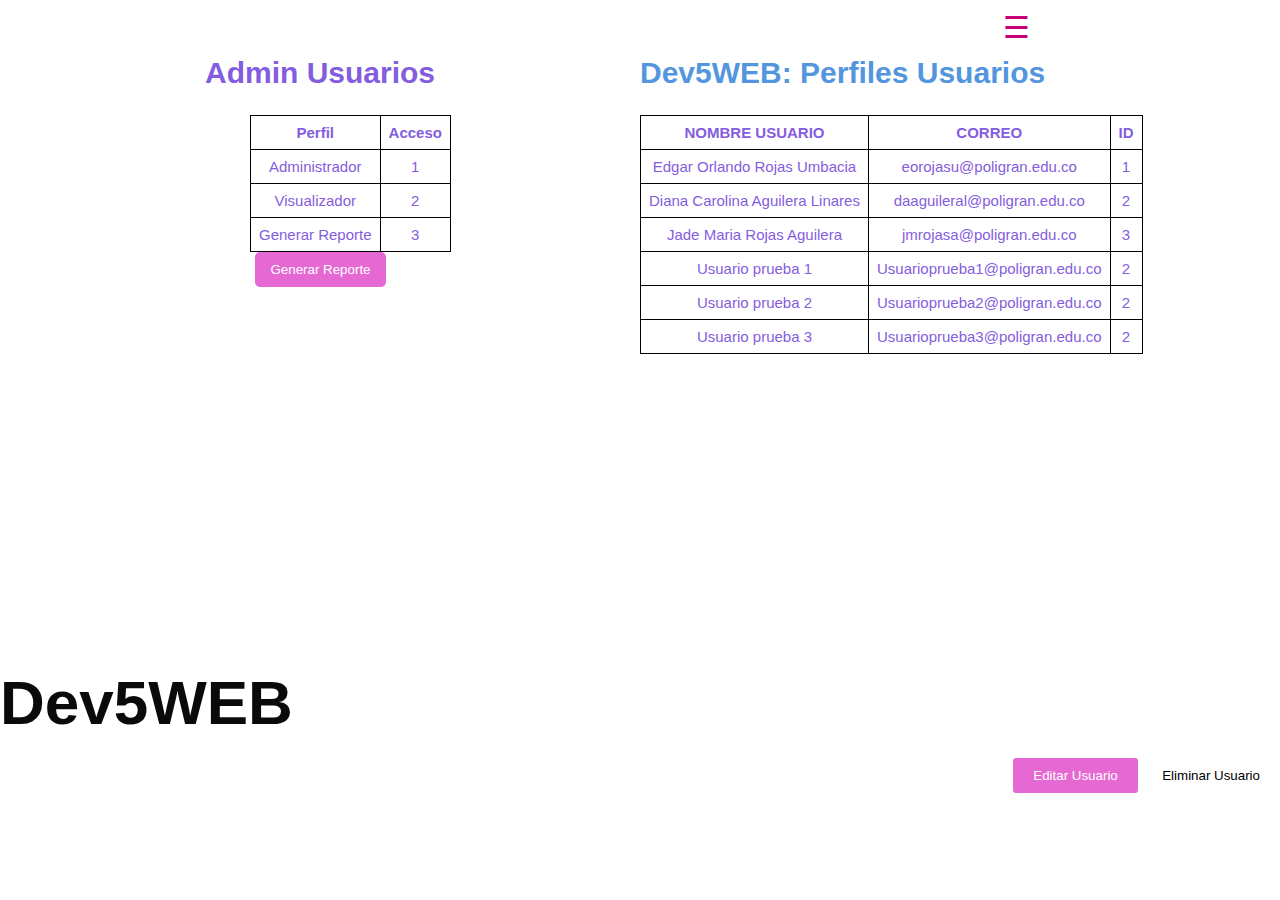
<file: Admin.html>
<!DOCTYPE html PUBLIC "-//W3C//DTD XHTML 1.0 Transitional//EN" "http://www.w3.org/TR/xhtml1/DTD/xhtml1-transitional.dtd">
<html xmlns="http://www.w3.org/1999/xhtml">
<head>
    <meta charset="UTF-8">
    <meta http-equiv="X-UA-Compatible" content="IE=edge">
    <meta name="viewport" content="width=device-width, initial-scale=1.0">
    <link rel="stylesheet" href="form.css" type="text/css"/>
    <title>Admin</title>
    <style>
            body, html {
        margin: 0;
        padding: 0;
        height: 100%;
    }

    .pagina-container {
        display: flex;
        flex-direction: column;
        height: 100%;
    }

    .top-section, .bottom-section {
        height: 50px; /* Altura reducida */
        background-color: #FFFFFF;
    }

    .center-section {
        flex: 0.7;
        display: flex;
    }

    .left-half, .right-half {
        flex: 1;
    }

    .bottom-section {
        margin-top: 20px; /* Espacio entre las secciones central e inferior */
    }
    </style>
</head>
<body>
<div class="menu-icon" onclick="toggleMenu()">&#9776;</div>
    <div class="menu">
	    <div class="menu-item"><a href="Index.html">Inicio</a></div>
        <div class="menu-item"><a href="Equipo.html">Equipo</a></div>
        <div class="menu-item"><a href="Servicios.html">Servicios</a></div>
        <div class="menu-item"><a href="Portafolio.html">Portafolio</a></div>
        <div class="menu-item"><a href="Testimonio.html">Testimonio</a></div>
		<div class="menu-item"><a href="Contacto.html">Contacto</a></div>
    </div>
    <div class="pagina-container">
        <div class="top-section">
            <!-- Contenido de la sección superior -->
        </div>
        <div class="center-section">
            <div class="left-half">
                <!-- Contenido de la mitad izquierda de la sección central -->
                
             <div class="vertical-title">Admin Usuarios</div>
                
                <!-- Primera tabla -->
                <table class="matrix-table" width="auto">
                    <tr>
                        <th>Perfil</th>
                        <th>Acceso</th>
                    </tr>
                    <tr>
                        <td>Administrador</td>
                        <td>1</td>
                    </tr>
                    <tr>
                        <td>Visualizador</td>
                        <td>2</td>
                    </tr>
                    <tr>
                        <td>Generar Reporte</td>
                        <td>3</td>
                    </tr>
                </table>
    <div class="mi-clase2">
        <button type="submit">Generar Reporte</button>
    </div>
            </div>
            <div class="right-half">
                <!-- Contenido de la mitad derecha de la sección central -->
                <div class="mi-titulo">Dev5WEB: Perfiles Usuarios</div>
                <!-- Segunda tabla -->
                <table class="matrix2" width="auto">
                    <tr>
                        <th>NOMBRE USUARIO</th>
                        <th>CORREO</th>
                        <th>ID</th>
                    </tr>
                    <tr>
                        <td>Edgar Orlando Rojas Umbacia</td>
                        <td>eorojasu@poligran.edu.co</td>
                        <td>1</td>
                    </tr>
                    <tr>
                        <td>Diana Carolina Aguilera Linares</td>
                        <td>daaguileral@poligran.edu.co</td>
                        <td>2</td>
                    </tr>
                    <tr>
                        <td>Jade Maria Rojas Aguilera</td>
                        <td>jmrojasa@poligran.edu.co</td>
                        <td>3</td>
                    </tr>
                    <tr>
                        <td>Usuario prueba 1</td>
                        <td>Usuarioprueba1@poligran.edu.co</td>
                        <td>2</td>
                    </tr>
                    <tr>
                        <td>Usuario prueba 2</td>
                        <td>Usuarioprueba2@poligran.edu.co</td>
                        <td>2</td>
                    </tr>
                    <tr>
                        <td>Usuario prueba 3</td>
                        <td>Usuarioprueba3@poligran.edu.co</td>
                        <td>2</td>
                    </tr>
                </table>
            </div>
        </div>
<div class="bottom-section">
    <!-- Contenido de la sección inferior -->
   <h2 class="mi-titulo-2">Dev5WEB</h2>
    <div class="mi-clase">
        <button type="submit">Editar Usuario</button>
        <button type="button" class="secondary">Eliminar Usuario</button>
    </div>
</div>

    </div>
<script>
    // Función para alternar la clase activa del menú
    function toggleMenu() {
        var menu = document.querySelector('.menu');
        menu.classList.toggle('active');
    }
</script>
</body>
</html>
</file>
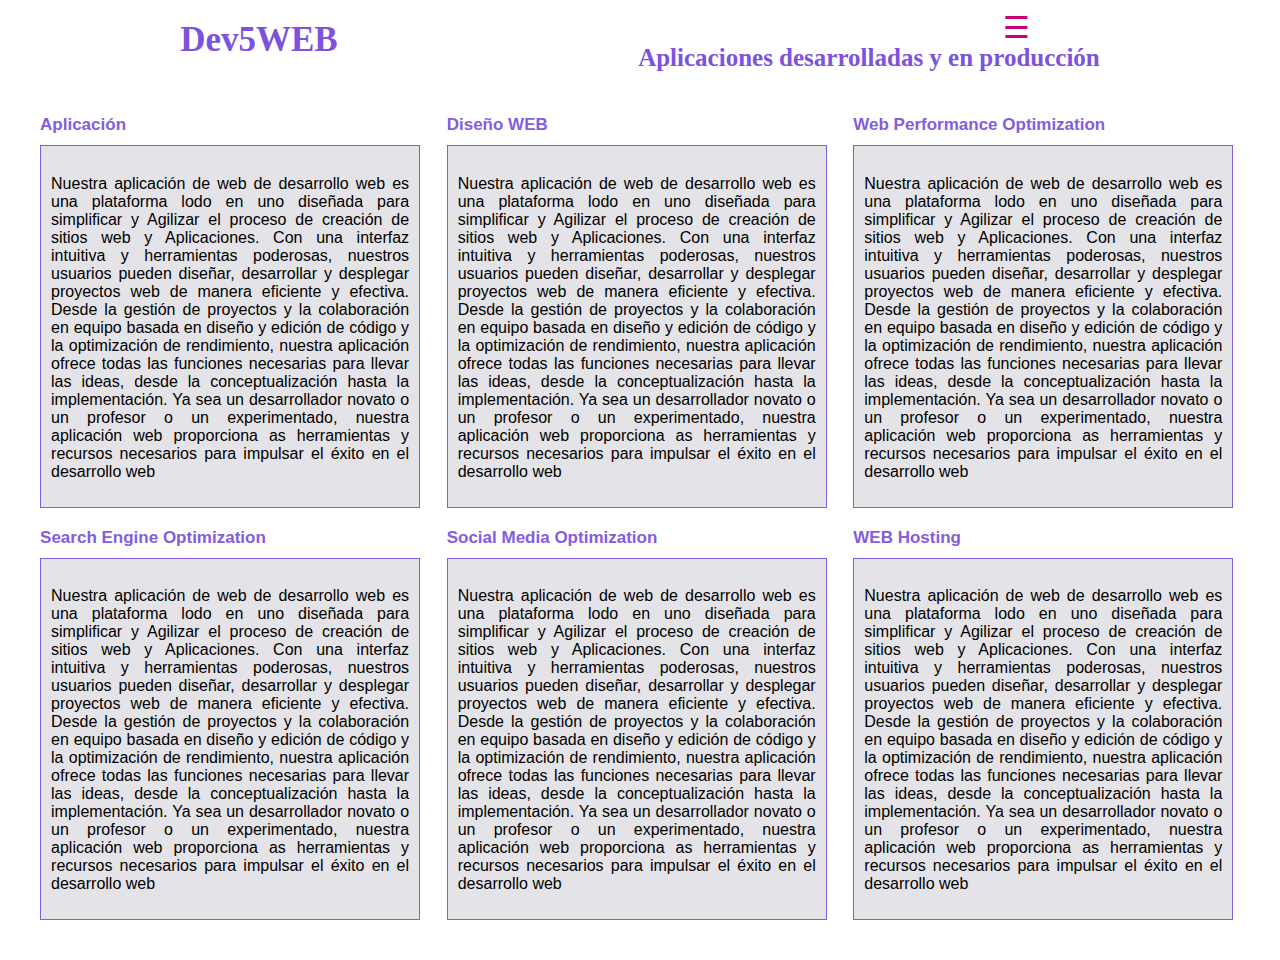
<file: Portafolio.html>
<!DOCTYPE html PUBLIC "-//W3C//DTD XHTML 1.0 Transitional//EN" "http://www.w3.org/TR/xhtml1/DTD/xhtml1-transitional.dtd">
<html xmlns="http://www.w3.org/1999/xhtml">
<head>
    <meta charset="UTF-8">
    <meta http-equiv="X-UA-Compatible" content="IE=edge">
    <meta name="viewport" content="width=device-width, initial-scale=1.0">
    <link rel="stylesheet" href="form.css" type="text/css"/>
    <title>Portafolio</title>    
</head>
<body>
<div class="menu-icon" onclick="toggleMenu()">&#9776;</div>
    <div class="menu">
	    <div class="menu-item"><a href="Index.html">Inicio</a></div>
        <div class="menu-item"><a href="Equipo.html">Equipo</a></div>
        <div class="menu-item"><a href="Servicios.html">Servicios</a></div>
        <div class="menu-item"><a href="Contacto.html">Contacto</a></div>
        <div class="menu-item"><a href="Testimonio.html">Testimonio</a></div>
    </div>
<div class="mi-contenedor">
    <div id="titulo-1">Dev5WEB</div>
    <div id="titulo-2">Aplicaciones desarrolladas y en producción</div>
</div>

<div class="container">
    <div class="row">
        <div class="cuadro-container">
            <div class="titulo-cuadro">Aplicación</div>
            <div class="cuadro2">
                <h3></h3>
                <p>Nuestra aplicación de web de desarrollo web es una plataforma lodo en uno diseñada para simplificar y Agilizar el proceso de creación de sitios web y Aplicaciones. Con una interfaz intuitiva y herramientas poderosas, nuestros usuarios pueden diseñar, desarrollar y desplegar proyectos web de manera eficiente y efectiva. Desde la gestión de proyectos y la colaboración en equipo basada en diseño y edición de código y la optimización de rendimiento, nuestra aplicación ofrece todas las funciones necesarias para llevar las ideas, desde la conceptualización hasta la implementación. Ya sea un desarrollador novato o un profesor o un experimentado, nuestra aplicación web proporciona as herramientas y recursos necesarios para impulsar el éxito en el desarrollo web</p>
            </div>
        </div>
        <div class="cuadro-container">
            <div class="titulo-cuadro">Diseño WEB</div>
            <div class="cuadro2">
                <h3></h3>
                <p>Nuestra aplicación de web de desarrollo web es una plataforma lodo en uno diseñada para simplificar y Agilizar el proceso de creación de sitios web y Aplicaciones. Con una interfaz intuitiva y herramientas poderosas, nuestros usuarios pueden diseñar, desarrollar y desplegar proyectos web de manera eficiente y efectiva. Desde la gestión de proyectos y la colaboración en equipo basada en diseño y edición de código y la optimización de rendimiento, nuestra aplicación ofrece todas las funciones necesarias para llevar las ideas, desde la conceptualización hasta la implementación. Ya sea un desarrollador novato o un profesor o un experimentado, nuestra aplicación web proporciona as herramientas y recursos necesarios para impulsar el éxito en el desarrollo web</p>
            </div>
        </div>
        <div class="cuadro-container">
            <div class="titulo-cuadro">Web Performance Optimization</div>
            <div class="cuadro2">
                <h3></h3>
                <p>Nuestra aplicación de web de desarrollo web es una plataforma lodo en uno diseñada para simplificar y Agilizar el proceso de creación de sitios web y Aplicaciones. Con una interfaz intuitiva y herramientas poderosas, nuestros usuarios pueden diseñar, desarrollar y desplegar proyectos web de manera eficiente y efectiva. Desde la gestión de proyectos y la colaboración en equipo basada en diseño y edición de código y la optimización de rendimiento, nuestra aplicación ofrece todas las funciones necesarias para llevar las ideas, desde la conceptualización hasta la implementación. Ya sea un desarrollador novato o un profesor o un experimentado, nuestra aplicación web proporciona as herramientas y recursos necesarios para impulsar el éxito en el desarrollo web</p>
            </div>
        </div>
    </div>
    <div class="row">
        <div class="cuadro-container">
            <div class="titulo-cuadro">Search Engine Optimization</div>
            <div class="cuadro2">
                <h3></h3>
                <p>Nuestra aplicación de web de desarrollo web es una plataforma lodo en uno diseñada para simplificar y Agilizar el proceso de creación de sitios web y Aplicaciones. Con una interfaz intuitiva y herramientas poderosas, nuestros usuarios pueden diseñar, desarrollar y desplegar proyectos web de manera eficiente y efectiva. Desde la gestión de proyectos y la colaboración en equipo basada en diseño y edición de código y la optimización de rendimiento, nuestra aplicación ofrece todas las funciones necesarias para llevar las ideas, desde la conceptualización hasta la implementación. Ya sea un desarrollador novato o un profesor o un experimentado, nuestra aplicación web proporciona as herramientas y recursos necesarios para impulsar el éxito en el desarrollo web</p>
            </div>
        </div>
        <div class="cuadro-container">
            <div class="titulo-cuadro">Social Media Optimization</div>
            <div class="cuadro2">
                <h3></h3>
                <p>Nuestra aplicación de web de desarrollo web es una plataforma lodo en uno diseñada para simplificar y Agilizar el proceso de creación de sitios web y Aplicaciones. Con una interfaz intuitiva y herramientas poderosas, nuestros usuarios pueden diseñar, desarrollar y desplegar proyectos web de manera eficiente y efectiva. Desde la gestión de proyectos y la colaboración en equipo basada en diseño y edición de código y la optimización de rendimiento, nuestra aplicación ofrece todas las funciones necesarias para llevar las ideas, desde la conceptualización hasta la implementación. Ya sea un desarrollador novato o un profesor o un experimentado, nuestra aplicación web proporciona as herramientas y recursos necesarios para impulsar el éxito en el desarrollo web</p>
            </div>
        </div>
        <div class="cuadro-container">
            <div class="titulo-cuadro">WEB Hosting</div>
            <div class="cuadro2">
                <h3></h3>
                <p>Nuestra aplicación de web de desarrollo web es una plataforma lodo en uno diseñada para simplificar y Agilizar el proceso de creación de sitios web y Aplicaciones. Con una interfaz intuitiva y herramientas poderosas, nuestros usuarios pueden diseñar, desarrollar y desplegar proyectos web de manera eficiente y efectiva. Desde la gestión de proyectos y la colaboración en equipo basada en diseño y edición de código y la optimización de rendimiento, nuestra aplicación ofrece todas las funciones necesarias para llevar las ideas, desde la conceptualización hasta la implementación. Ya sea un desarrollador novato o un profesor o un experimentado, nuestra aplicación web proporciona as herramientas y recursos necesarios para impulsar el éxito en el desarrollo web</p>
            </div>
        </div>
    </div>
</div>
<script>
    // Función para alternar la clase activa del menú
    function toggleMenu() {
        var menu = document.querySelector('.menu');
        menu.classList.toggle('active');
    }
</script>
</body>
</html>
</file>
<file: form.css>
@charset "utf-8";
/* CSS Document */
body {
    margin: 0;
    padding: 0;
    background-size: cover;
    background-repeat: no-repeat;
    height: 100%; /* Asegura que el cuerpo ocupe toda la altura */
}

html {
    height: 100%; /* Asegura que el HTML ocupe toda la altura */
    margin: 0;
    padding: 0;
    overflow-x: hidden;
}
        #body-index {
            /* Establecer la imagen de fondo */
            background-image: url('\images\shared.png'); /* Reemplaza 'ruta_de_la_imagen.jpg' con la ruta de tu imagen */
            background-size: cover; /* Para asegurar que la imagen de fondo cubra toda la página */
            background-position: center; /* Para centrar la imagen de fondo */
            margin: 0; /* Eliminar el margen predeterminado del cuerpo */
            padding: 0; /* Eliminar el relleno predeterminado del cuerpo */
        }

 .menu-icon {
            display: block;
            position: absolute;
            top: 10px;
            right: 250px;
            cursor: pointer;
			color: 	#c70079;
			font-size: 30px;
        }

        .menu {
            display: none;
            position: absolute;
            top: 20px;
            right: 20px;
            background-color:#f9f9f9;
            box-shadow: 0px 8px 16px 0px rgba(0,0,0,0.2);
            z-index: 1;
        }

        .menu.active {
            display: block;
        }

        .menu-item {
            padding: 10px;
            border-bottom: 1px solid #ddd;
            text-align: center;
        }

        .menu-item a {
            text-decoration: none;
            color: #333;
        }		
#titulo {
    font-size: 10em;
    text-align: left;
    margin-top: 50px;
    margin-bottom: 100px;
    margin-left: 20px; /* Aumenta el margen izquierdo */
    color: #BF38DA;
    font-weight: bold;
}

#tituload {
            font-size: 10em;
            text-align: center;
			margin-top: 10px;
            margin-bottom: 200px;
            color: #845dde;
            font-weight: bold;
        }		
.titulob {
    font-size: 10em;
    text-align: center;
    margin-top: 5px;
    margin-bottom: 20px;
    color: #FFFFFF;
    font-weight: bold;
}
#redes-sociales {
    position: fixed;
    bottom: 0;
    right: 0;
    margin-bottom: 2px; /* Espacio entre los iconos y el borde inferior */
    margin-right: 200px; /* Espacio entre los iconos y el borde derecho */
}

#redes-sociales a {
	display: inline-block; /* Para que los iconos estén en línea horizontalmente */
    margin-left: 10px; /* Espacio entre los iconos */
}
#titulo1 {
    font-size: 36px;
    text-align: center;
    margin-top: 5px;
    margin-bottom: 5px;
    margin-left: 10px; /* Ajuste del margen izquierdo */
    color: #5396de;
    font-weight: bold;
}
#titulo2 {
            font-size: 36px;
            text-align: center;
            margin-bottom: 20px;
            color: #845dde;
            font-weight: bold;
        }
.container {
            text-align: center;
            margin: 0 auto;
            max-width: 1200px;
            padding: 20px;
        }
.row {
            display: flex;
            flex-wrap: wrap;
            justify-content: center;
            margin: 0 -10px;
        }
.cuadro-container {
            width: calc(33.33% - 20px);
            margin: 0 10px 20px;
        }
.titulo-cuadro {
            font-size: 17px;
            font-weight: bold;
            margin-bottom: 10px;
            text-align: left;
            color: #845dde;
        }
.cuadro {
            border: 1px solid #ccc;
			border-color:#845dde;
            padding: 10px;
            text-align: justify;
            box-sizing: border-box;
			max-width: 380px;
            overflow: auto;
			}
.cuadro2 {
            border: 1px solid #ccc;
			border-color:#845dde;
            padding: 10px;
            text-align: justify;
            box-sizing: border-box;
			max-width: 380px;
            overflow: auto;
			background-color: #E4E3E7; /* Agregar color de fondo */
        }
.row:after {
            content: "";
            display: table;
            clear: both;
        }
.matrix-table {
    margin-top: 20px; /* Espacio entre el título y la tabla */
    border-collapse: collapse; /* Para fusionar los bordes de las celdas */
    width: auto; /* Ancho automático basado en el contenido */
	margin-left: 250px; /* Mover la tabla hacia la derecha */
	color: #845dde;
	font-size: 15px; /* Reducir el tamaño de la letra */
}
.matrix-table th,
.matrix-table td {
    border: 1px solid black; /* Borde de las celdas */
    padding: 8px; /* Espaciado interno de las celdas */
    text-align: center; /* Alinear contenido al centro */
}
.matrix2 {
    margin-top: 20px; /* Espacio entre el título y la tabla */
    border-collapse: collapse; /* Para fusionar los bordes de las celdas */
    width: auto; /* Ancho automático basado en el contenido */
    color: #845dde;
    font-size: 15px; /* Reducir el tamaño de la letra */
}

.matrix2 th,
.matrix2 td {
    border: 1px solid black; /* Borde de las celdas */
    padding: 8px; /* Espaciado interno de las celdas */
    text-align: center; /* Alinear contenido al centro */
}
#titulo {
    font-family: Inter;
    font-size: 64px;
    font-weight: 700;
    line-height: 77.45px;
    text-align: left; /* Alinear el texto horizontalmente */
    color: #7D53DE;
}
#parrafo {
width: 600px;
height: 140px;
top: 62px;
left: 35px;
gap: 0px;
opacity: 0px;
font-family: Inter;
font-size: 14px;
font-weight: 600;
line-height: 16.94px;
text-align: left;
color: #757272;
}
.cta-button {
  background-color: #7D53DEDE; /* Color de fondo del botón */
  color: #fff; /* Color del texto del botón en blanco */
  padding: 5px 10px; /* Relleno del botón */
  border: none; /* Sin borde */
  border-radius: 5px; /* Bordes redondeados */
  font-size: 18px;
}

.bt2 {
  background-color: #7D53DEDE; /* Color de fondo del botón */
  color: #fff; /* Color del texto del botón en blanco */
  padding: 5px 10px; /* Relleno del botón */
  border: none; /* Sin borde */
  border-radius: 5px; /* Bordes redondeados */
  font-size: 18px;
}
#contac {
    text-align: left; /* Alinea el texto a la izquierda */
    margin-top: 10px; /* Ajusta hacia abajo */
    margin-left: 10px; /* Separación del lado izquierdo */
}
.imagen-autoajustada {
    width: 100%;
    height: auto;
    display: block;
}
        body {
        font-family: Arial, sans-serif;
        background-color: #FFFFFF;
        padding: 20px;
    }

    .registro-container {
        max-width: 400px;
        margin: 0 auto;
        padding: 200px;
        border-radius: 1px;  
    }

    .registro-container h2 {
        text-align: center;
        margin-bottom: 20px;
        color: #E669D3; /* Color de texto rosa para título */
    }

    .form-group {
        margin-bottom: 20px;
    }

    .form-group label {
        display: block;
        font-weight: bold;
        margin-bottom: 5px;
        color: #E669D3; /* Color de texto rosa para etiquetas de formulario */
    }

    .form-group input[type="text"],
    .form-group input[type="email"],
    .form-group input[type="password"] {
        width: 100%;
        padding: 10px;
        border: 1px solid #ccc;
        border-radius: 3px;
        color: #E669D3; /* Color de texto rosa para campos de entrada de formulario */
    }

    .form-group input[type="checkbox"] {
        margin-right: 5px;
        color: #000; /* Color de texto negro para checkbox */
    }

    .form-group input[type="checkbox"] + label {
        color: #000; /* Color de texto negro para "Acepto los términos y condiciones" */
    }

    .form-group button {
        padding: 10px 20px;
        background-color: #E669D3;
        color: #fff;
        border: none;
        border-radius: 3px;
        cursor: pointer;
    }

    .form-group button.secondary {
        background-color: #FFFFFF;
        color: #000; /* Color de texto negro para botones secundarios */
        margin-left: 10px;
    }

    .form-group button:hover {
        background-color: #0056b3;
    }

    .form-group button.secondary:hover {
        background-color: #999;
    }
.mi-clase {
    margin-bottom: 20px;
    text-align: right; /* Alinea el contenido a la derecha */
}

.mi-clase button {
    padding: 10px 20px;
    background-color: #E669D3;
    color: #fff;
    border: none;
    border-radius: 3px;
    cursor: pointer;
    margin-left: 10px; /* Espacio entre los botones */
}

.mi-clase button.secondary {
    background-color: #FFFFFF;
    color: #000; /* Color del texto negro */
    margin-left: 0; /* Resetea el margen izquierdo */
}

.mi-clase button:hover {
    background-color: #0056b3;
}

.mi-clase button.secondary:hover {
    background-color: #999;
}	
.mi-clase2 {
    margin-bottom: 20px;
    text-align: center; /* Alinea el contenido a la derecha */
}
.mi-clase2 button {
    padding: 10px 15px;
    background-color: #E669D3;
    color: #fff;
    border: none;
    border-radius: 5px;
    cursor: pointer;
    margin-left: 1px; /* Espacio entre los botones */
}
.mi-titulo {
    color: #5396DE; /* Color del texto */
    font-size: 30px; /* Tamaño de la letra aumentado */
    text-align: left; /* Centrar el texto */
    line-height: 1.5; /* Espacio entre líneas para mejorar la legibilidad */
    font-weight: bold; /* Añadir negrita al texto si es necesario */
}
.vertical-title {
    color: #845dde; /* Color del texto */
    font-size: 30px; /* Tamaño de la letra aumentado */
    text-align: center; /* Centrar el texto */
    line-height: 1.5; /* Espacio entre líneas para mejorar la legibilidad */
    font-weight: bold; /* Añadir negrita al texto si es necesario */
}
.mi-titulo-2 {
    color: #0A0A0A; /* Color del texto */
    font-size: 62px; /* Tamaño de la letra */
    text-align: left; /* Alinear el texto al centro */
    margin-bottom: 20px; /* Espacio inferior */
}
.contacto-form {
    max-width: 500px;
    margin: 1px auto;
    padding: 1px;
    border: 1px solid #845dde; /* Color de contorno */
    border-radius: 5px;
}
.contacto-form label {
    display: block;
    margin-bottom: 1px;
    color: #845dde; /* Color del texto del formulario */
}

.contacto-form input[type="text"],
.contacto-form input[type="email"] {
    width: calc(100% - 22px); /* Ajustar el ancho de los campos de entrada */
    padding: 2px;
    border: 1px solid #845dde; /* Color del borde del campo de entrada */
    border-radius: 5px;
    box-sizing: border-box; /* Para que el padding no afecte el ancho */
    margin-bottom: 1px; /* Espacio entre los campos */
}
.contacto-form textarea {
    width: calc(100% - 22px); /* Ajustar el ancho del textarea al 100% del contenedor */
    padding: 1px;
    border: 1px solid #845dde; /* Color del borde del campo de comentarios */
    border-radius: 5px;
    box-sizing: border-box; /* Para que el padding no afecte el ancho */
    margin-bottom: 1px; /* Espacio entre los campos */
}
.content-center {
    text-align: center; /* Para centrar el contenido horizontalmente */
}
.content-center .contact-info img {
    vertical-align: middle; /* Para alinear verticalmente las imágenes con el texto */
    margin-right: 5px; /* Espacio entre las imágenes y el texto */
}
.mi-contenedor {
    display: flex; /* Utilizar flexbox para alinear elementos en una fila */
    justify-content: space-around; /* Espacio entre los elementos */
	padding: 0 10px; /* Ajustar el espacio alrededor de los títulos */
}
#titulo-1 {
    font-family: Inter;
    font-size: 35px; /* Tamaño del texto ajustable */
    font-weight: 900;
    color: #7D53DE;
	}
#titulo-2 {
    font-family: Inter;
    font-size: 25px; /* Tamaño del texto ajustable */
    font-weight: 900;
    color: #7D53DE;
	margin: 1; /* Ajustar el margen horizontal */
	line-height: 3; /* Reducir el espacio vertical entre líneas */
}
.menu-icon-custom {
            display: block;
            position: absolute;
            top: 10px;
            right: 20px;
            cursor: pointer;
            color: #D89ECE;
            font-size: 40px;
        }

        .menu-container-custom {
            display: flex;
            justify-content: center;
            margin-top: 20px;
        }

        .menu-a-custom {
            background-color: #;
            box-shadow: 0px 8px 16px 0px rgba(0, 0, 0, 0.2);
            display: flex;
            padding: 10px;
        }

        .menu-item-custom {
            background-color: white;
            border: 1px solid #845DDE;
            border-radius: 5px;
            color: #0A0A0A;
            cursor: pointer;
            margin-right: 5px;
            padding: 10px 20px;
            text-align: center;
        }

        .menu-item-custom:last-child {
            margin-right: 0;
        }
</file>
